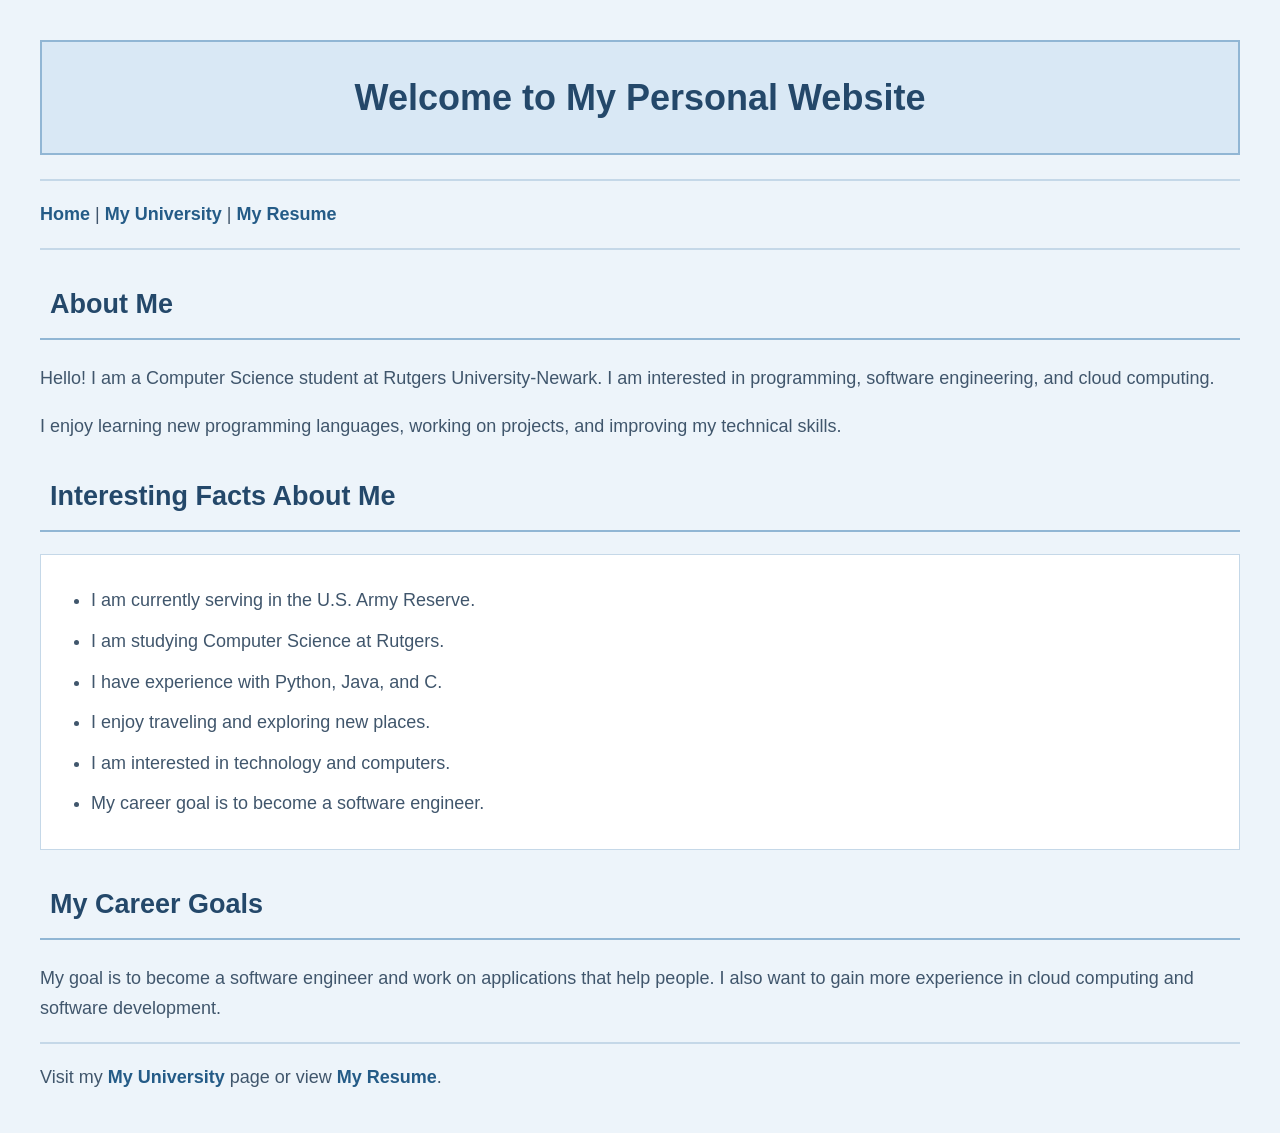
<file: index.html>
<!DOCTYPE html>
<html>
<head>
    <title>My Personal Website</title>
    <link rel="stylesheet" type="text/css" href="style.css">
</head>

<body>

    <h1>Welcome to My Personal Website</h1>

    <hr>

    <p>
        <a href="index.html">Home</a> |
        <a href="myUniversity.html">My University</a> |
        <a href="resume.html">My Resume</a>
    </p>

    <hr>

    <h2>About Me</h2>

    <p>
        Hello! I am a Computer Science student at
        Rutgers University-Newark. I am interested
        in programming, software engineering, and
        cloud computing.
    </p>

    <p>
        I enjoy learning new programming languages,
        working on projects, and improving my
        technical skills.
    </p>

    <h2>Interesting Facts About Me</h2>

    <ul>
        <li>I am currently serving in the U.S. Army Reserve.</li>
        <li>I am studying Computer Science at Rutgers.</li>
        <li>I have experience with Python, Java, and C.</li>
        <li>I enjoy traveling and exploring new places.</li>
        <li>I am interested in technology and computers.</li>
        <li>My career goal is to become a software engineer.</li>
    </ul>

    <h2>My Career Goals</h2>

    <p>
        My goal is to become a software engineer
        and work on applications that help people.
        I also want to gain more experience in
        cloud computing and software development.
    </p>

    <hr>

    <p>
        Visit my
        <a href="myUniversity.html">My University</a>
        page or view
        <a href="resume.html">My Resume</a>.
    </p>

</body>
</html>
</file>
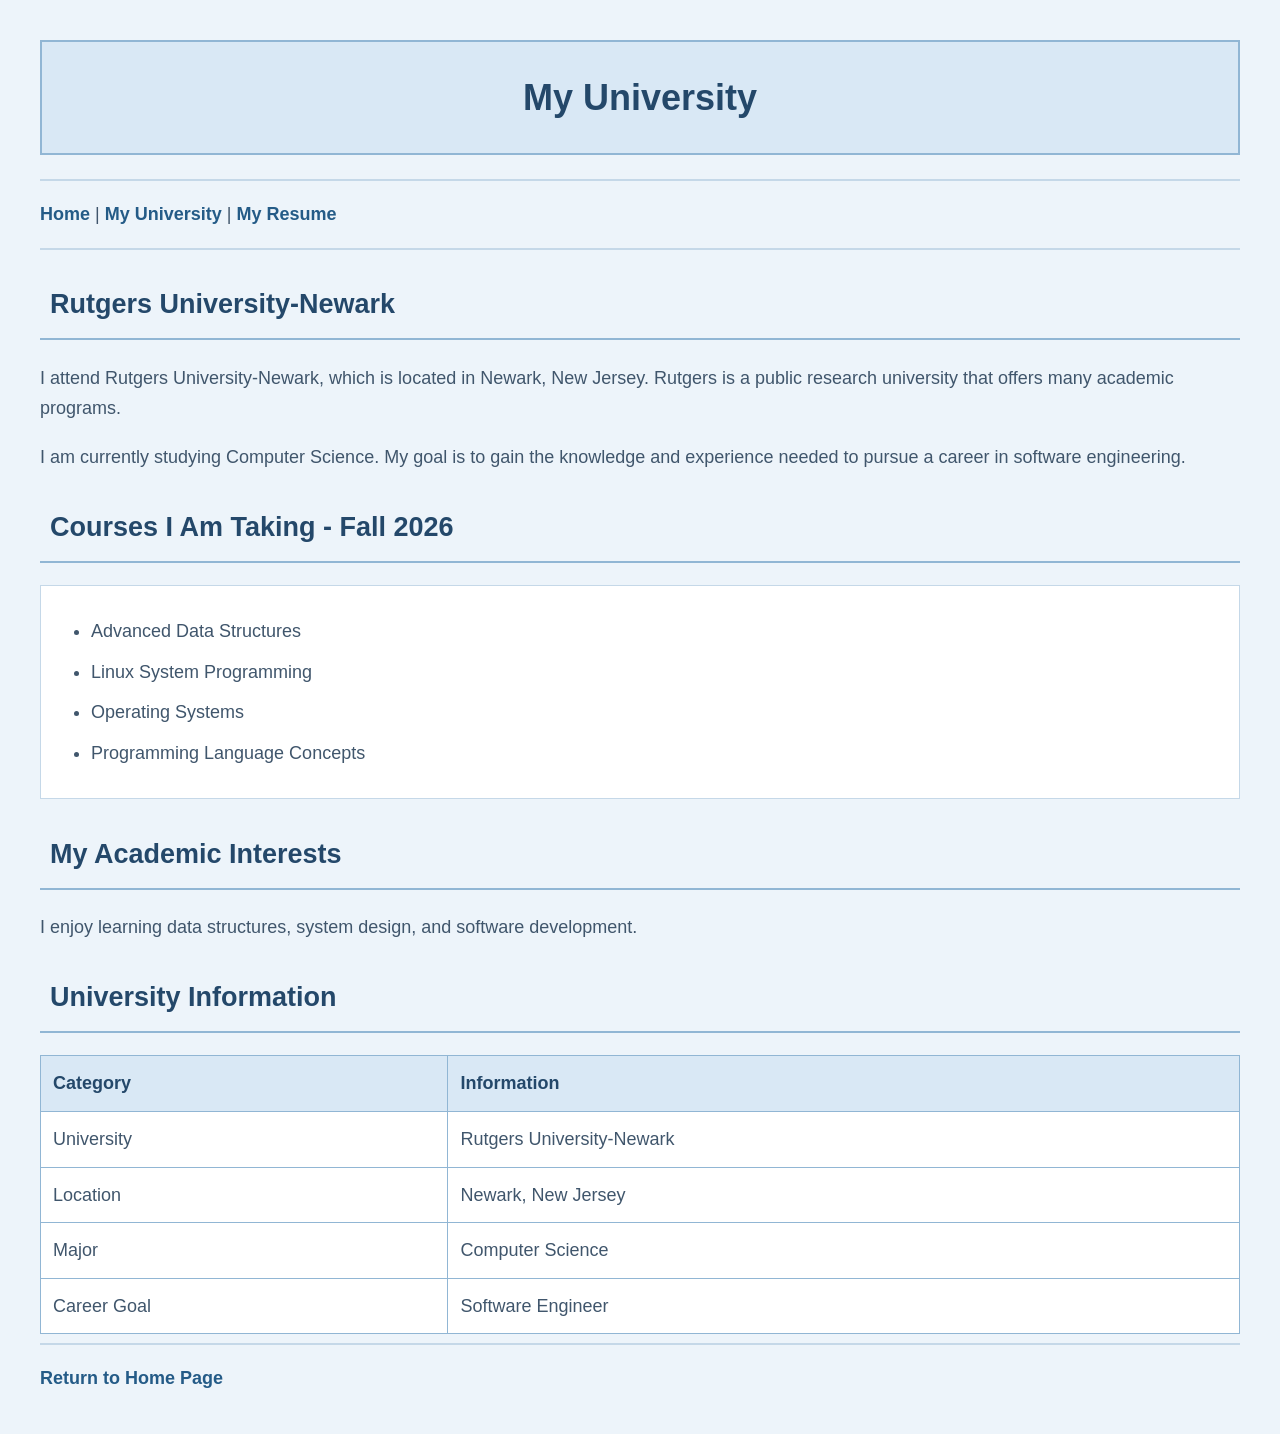
<file: myUniversity.html>
<!DOCTYPE html>
<html>
<head>
    <title>My University</title>
    <link rel="stylesheet" type="text/css" href="style.css">
</head>

<body>

    <h1>My University</h1>

    <hr>

    <p>
        <a href="index.html">Home</a> |
        <a href="myUniversity.html">My University</a> |
        <a href="resume.html">My Resume</a>
    </p>

    <hr>

    <h2>Rutgers University-Newark</h2>

    <p>
        I attend Rutgers University-Newark,
        which is located in Newark, New Jersey.
        Rutgers is a public research university
        that offers many academic programs.
    </p>

    <p>
        I am currently studying Computer Science.
        My goal is to gain the knowledge and
        experience needed to pursue a career
        in software engineering.
    </p>

  
<h2>Courses I Am Taking - Fall 2026</h2>

<ul>
    <li>Advanced Data Structures </li>
    <li>Linux System Programming </li>
    <li>Operating Systems </li>
    <li>Programming Language Concepts </li>
</ul>


    <h2>My Academic Interests</h2>

    <p>
        I enjoy learning  data structures, system design,
        and software development.
    </p>

  
    <h2>University Information</h2>

    <table>
        <tr>
            <th>Category</th>
            <th>Information</th>
        </tr>

        <tr>
            <td>University</td>
            <td>Rutgers University-Newark</td>
        </tr>

        <tr>
            <td>Location</td>
            <td>Newark, New Jersey</td>
        </tr>

        <tr>
            <td>Major</td>
            <td>Computer Science</td>
        </tr>

        <tr>
            <td>Career Goal</td>
            <td>Software Engineer</td>
        </tr>
    </table>

    <hr>

    <p>
        <a href="index.html">Return to Home Page</a>
    </p>

</body>
</html>
</file>
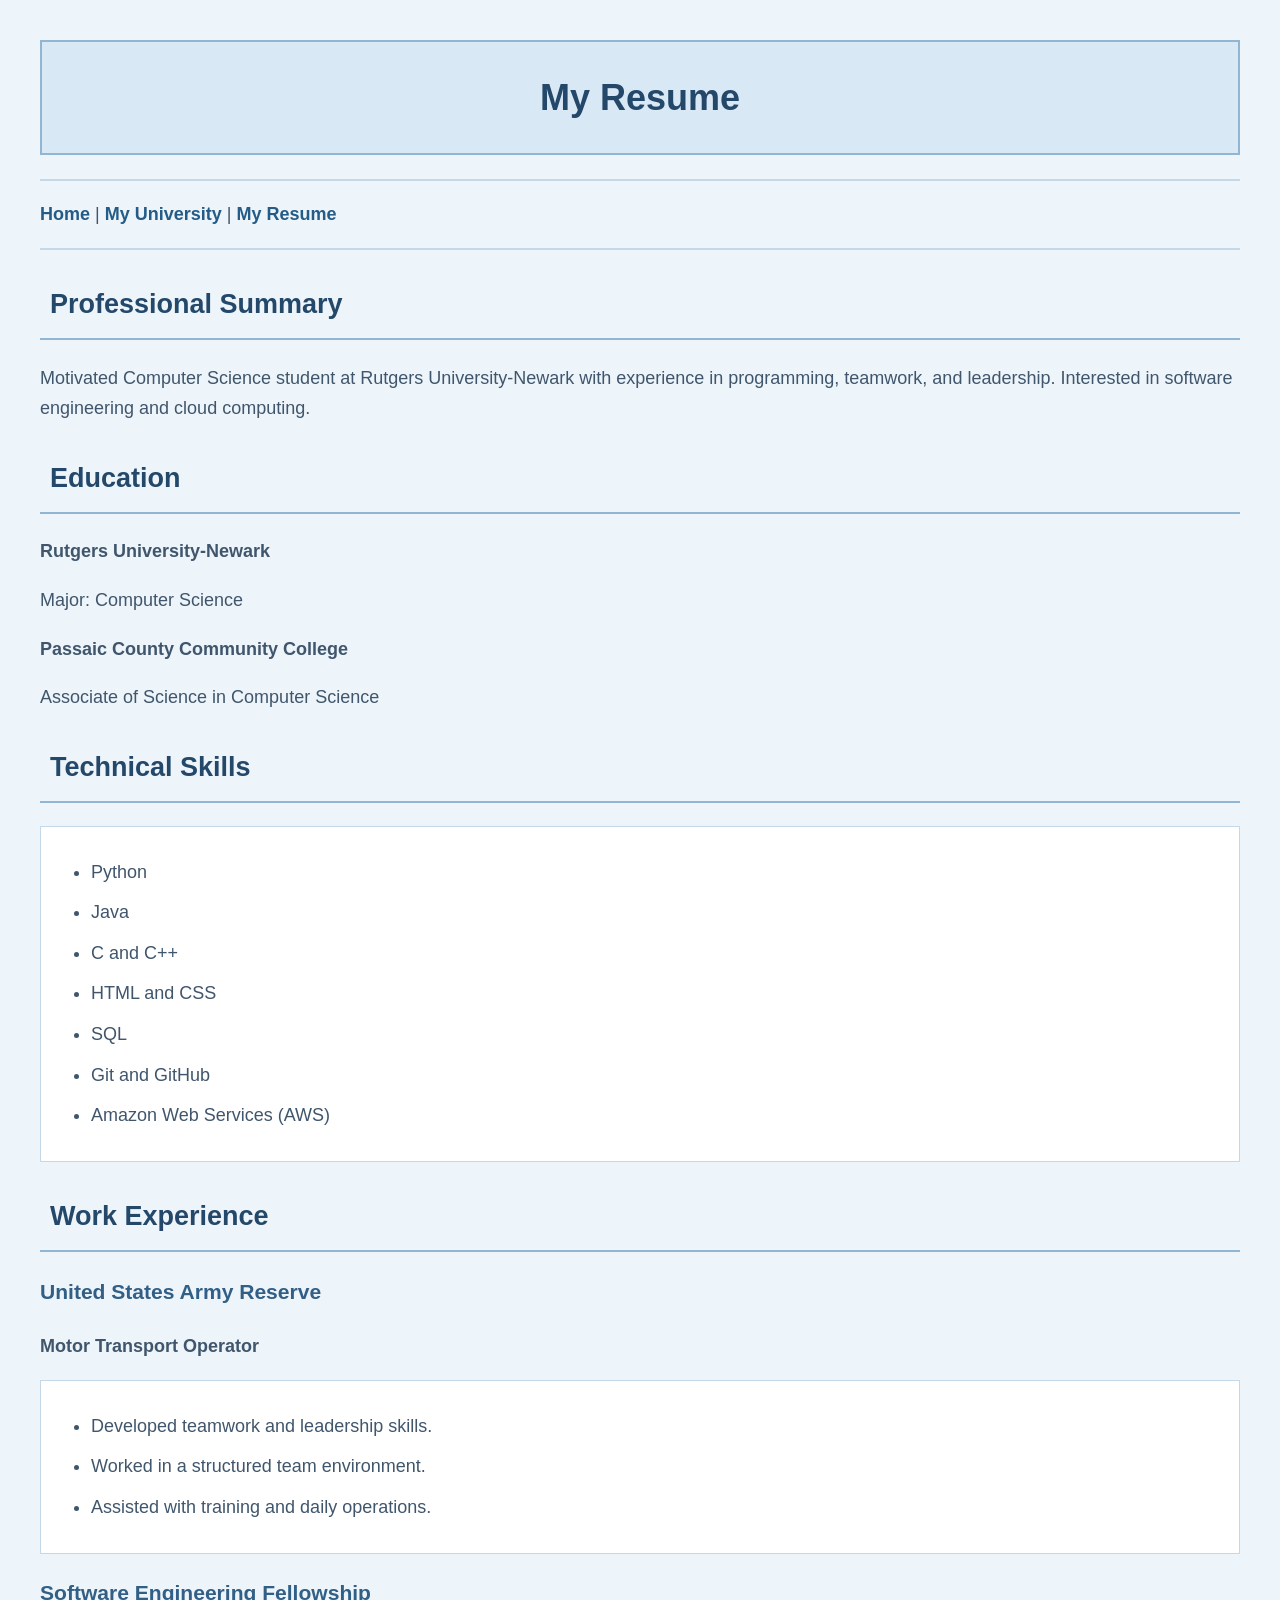
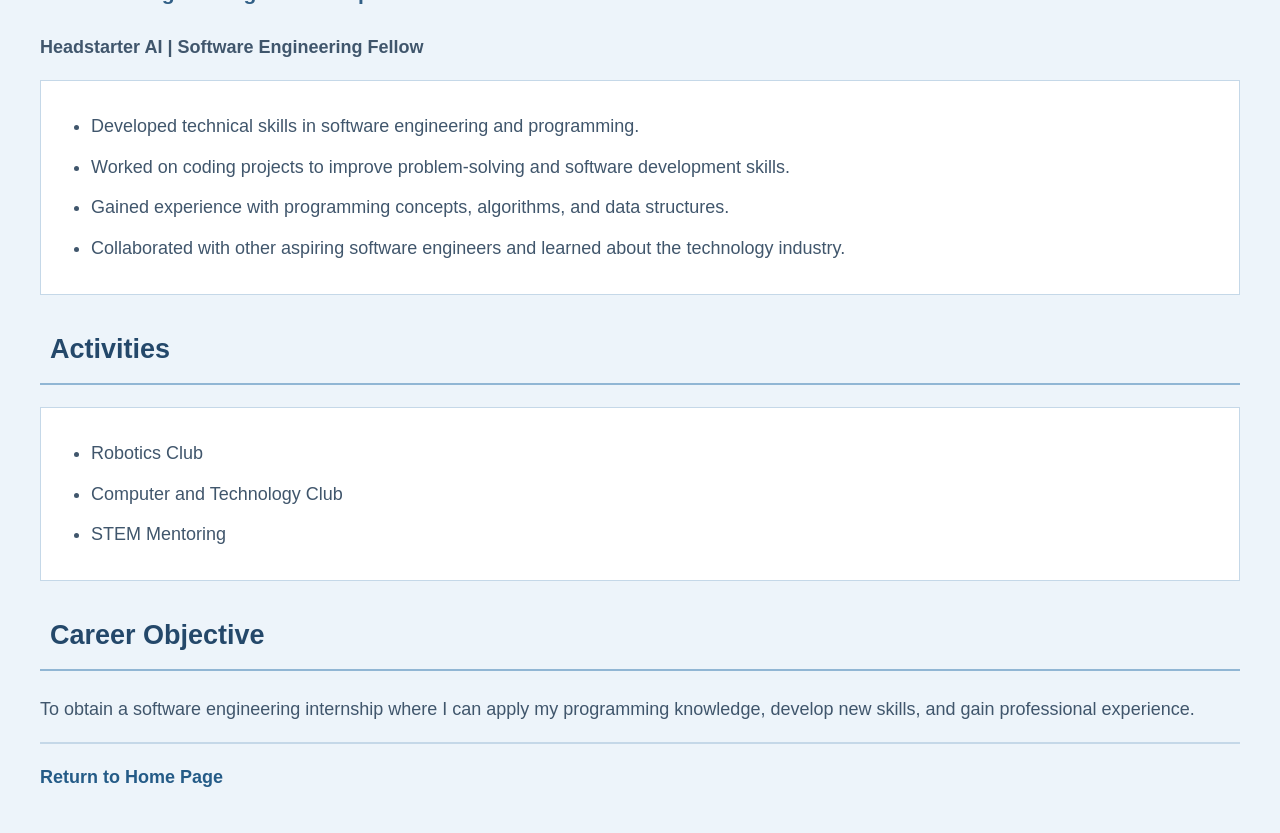
<file: resume.html>
<!DOCTYPE html>
<html>
<head>
    <title>My Resume</title>
    <link rel="stylesheet" type="text/css" href="style.css">
</head>

<body>

    <h1>My Resume</h1>

    <hr>

    <p>
        <a href="index.html">Home</a> |
        <a href="myUniversity.html">My University</a> |
        <a href="resume.html">My Resume</a>
    </p>

    <hr>

    <h2>Professional Summary</h2>

    <p>
        Motivated Computer Science student at
        Rutgers University-Newark with experience
        in programming, teamwork, and leadership.
        Interested in software engineering and
        cloud computing.
    </p>

    <h2>Education</h2>

    <p>
        <b>Rutgers University-Newark</b>
    </p>

    <p>
        Major: Computer Science
    </p>

    <p>
        <b>Passaic County Community College</b>
    </p>

    <p>
        Associate of Science in Computer Science
    </p>

    <h2>Technical Skills</h2>

    <ul>
        <li>Python</li>
        <li>Java</li>
        <li>C and C++</li>
        <li>HTML and CSS</li>
        <li>SQL</li>
        <li>Git and GitHub</li>
        <li>Amazon Web Services (AWS)</li>
    </ul>

    <h2>Work Experience</h2>

    <h3>United States Army Reserve</h3>

    <p><b>Motor Transport Operator</b></p>

    <ul>
        <li>Developed teamwork and leadership skills.</li>
        <li>Worked in a structured team environment.</li>
        <li>Assisted with training and daily operations.</li>
    </ul>

   
<h3>Software Engineering Fellowship</h3>

<p><b>Headstarter AI | Software Engineering Fellow</b></p>

<ul>
    <li>Developed technical skills in software engineering
        and programming.</li>
    <li>Worked on coding projects to improve problem-solving
        and software development skills.</li>
    <li>Gained experience with programming concepts,
        algorithms, and data structures.</li>
    <li>Collaborated with other aspiring software engineers
        and learned about the technology industry.</li>
</ul>


    <h2>Activities</h2>

    <ul>
        <li>Robotics Club</li>
        <li>Computer and Technology Club</li>
        <li>STEM Mentoring</li>
    </ul>

    <h2>Career Objective</h2>

    <p>
        To obtain a software engineering internship
        where I can apply my programming knowledge,
        develop new skills, and gain professional
        experience.
    </p>

    <hr>

    <p>
        <a href="index.html">Return to Home Page</a>
    </p>

</body>
</html>
</file>
<file: style.css>
/* Main webpage */
body {
    background-color: #edf4fa;
    color: #40566c;
    font-family: Arial, sans-serif;
    font-size: 18px;
    margin: 40px;
    line-height: 1.7;
}

/* Main heading */
h1 {
    background-color: #d9e8f5;
    color: #24486a;
    text-align: center;
    padding: 25px;
    border: 2px solid #91b6d4;
}

/* Section headings */
h2 {
    color: #24486a;
    border-bottom: 2px solid #91b6d4;
    padding: 10px;
}

h3 {
    color: #315f86;
}

/* Paragraphs */
p {
    font-size: 18px;
    line-height: 1.7;
}

/* Links */
a {
    color: #245b87;
    font-weight: bold;
    text-decoration: none;
}

a:hover {
    color: #426e92;
    text-decoration: underline;
}

/* Lists */
ul {
    background-color: white;
    padding: 20px 40px;
    border: 1px solid #c5d8e8;
}

li {
    margin: 10px;
}

/* Tables */
table {
    width: 100%;
    background-color: white;
    border-collapse: collapse;
}

table, th, td {
    border: 1px solid #91b6d4;
}

th {
    background-color: #d9e8f5;
    color: #24486a;
    text-align: left;
    padding: 12px;
}

td {
    padding: 12px;
}

/* Horizontal lines */
hr {
    border: 1px solid #c5d8e8;
}
</file>
